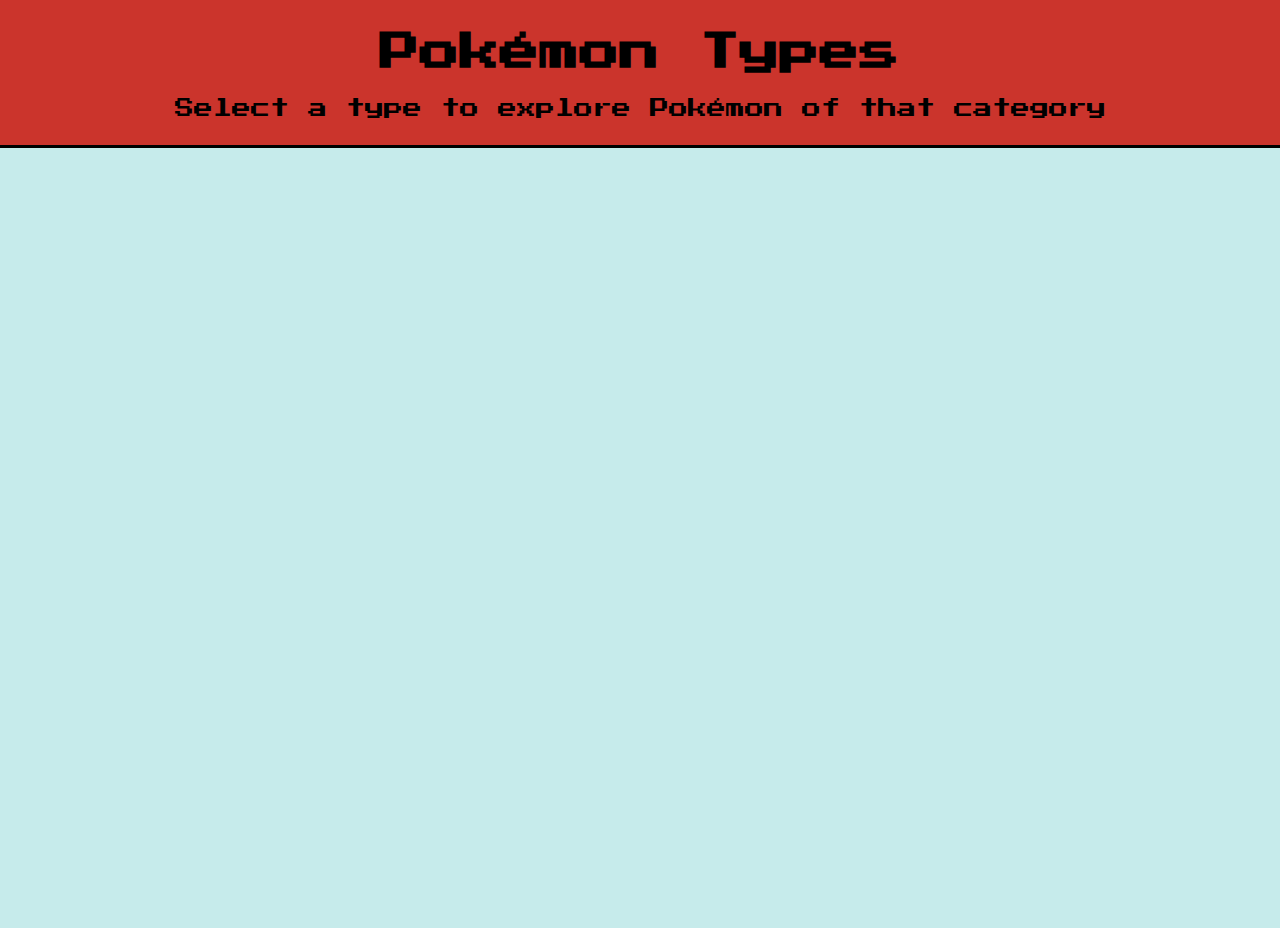
<file: pokimon projeect/index.html>
<!DOCTYPE html>
<html lang="en">
<head>
    <meta charset="UTF-8">
    <meta name="viewport" content="width=device-width, initial-scale=1.0">
    <title>Pokémon by Type</title>
    <link rel="stylesheet" href="styles.css"> 
    <script src="scripts.js" defer></script> 
</head>
<body>
    <header class="header">
        <h1>Pokémon Types</h1>
        <p>Select a type to explore Pokémon of that category</p>
    </header>

    <main class="main-content">
        <div class="pokemon-list"></div>
    </main>

</body>
</html>
</file>
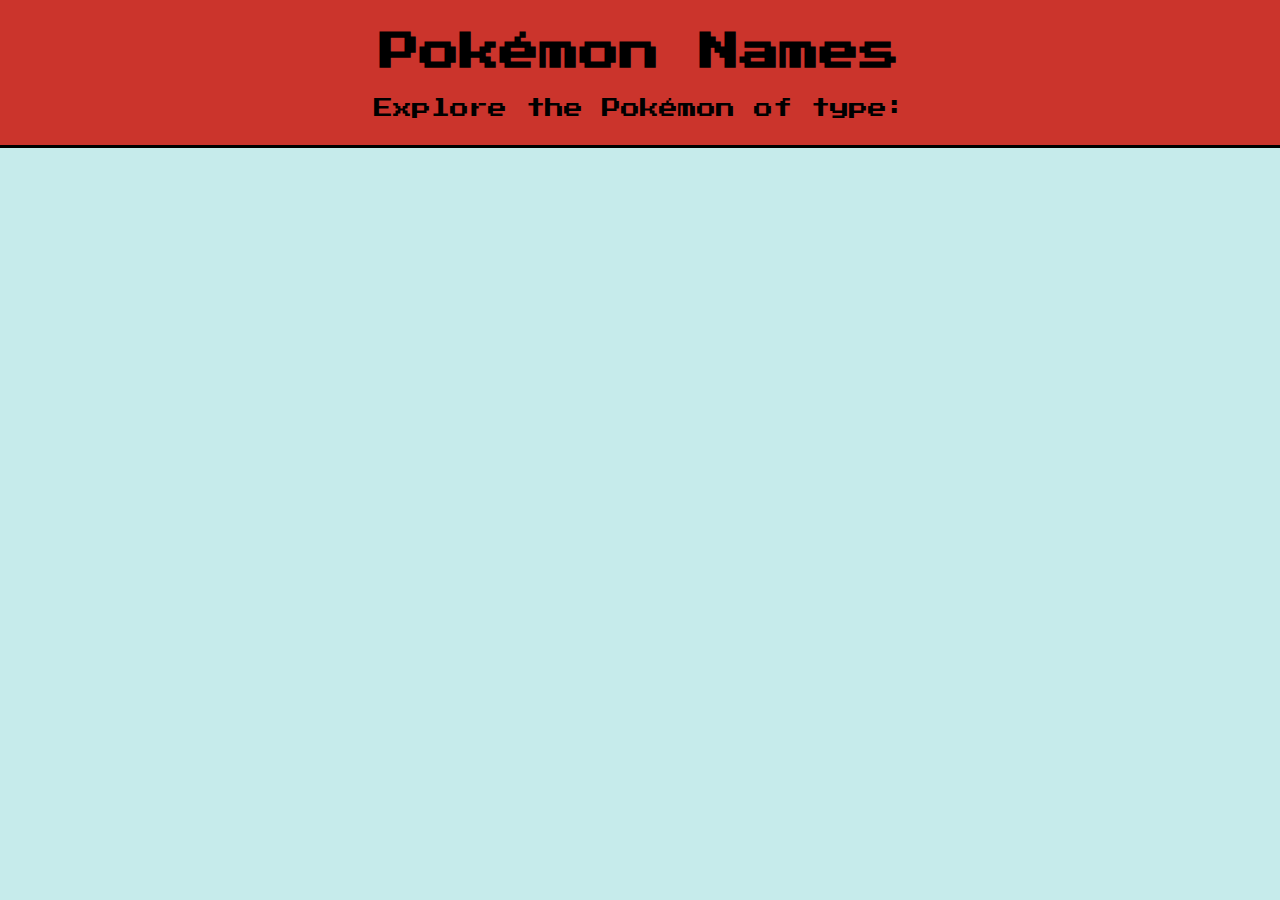
<file: pokimon projeect/index2.html>
<!DOCTYPE html>
<html lang="en">
<head>
    <meta charset="UTF-8">
    <meta name="viewport" content="width=device-width, initial-scale=1.0">
    <link rel="stylesheet" href="style2.css">
    <title>Pokémon Names</title>
</head>
<body>
    <header class="header">
        <h1>Pokémon Names</h1>
        <p>Explore the Pokémon of type: <span id="type-name" class="type-name"></span></p>
    </header>

    <main class="main-content">
        <div class="pokemon-list"></div>
    </main>

   

    <script src="scripts2.js"></script>
</body>
</html>
</file>
<file: pokimon projeect/styles.css>
@import url('https://fonts.googleapis.com/css2?family=Press+Start+2P&display=swap');

* {
    margin: 0;
    padding: 0;
    box-sizing: border-box;
}


body {
    font-family: 'Arial', sans-serif;
    background-color: #c6ebeb;
    color: #333;
    line-height: 1.6;
}


.header {
    text-align: center;
    padding: 20px;
    background-color: #cb342c; 
    color: #000000; 
    border-bottom: 3px solid #000000;
}

.header h1 {
    font-size: 2.5rem;
    margin-bottom: 10px;
    font-family: "Press Start 2P", serif;
}

.header p {
    font-size: 1.2rem;
    font-family: "Press Start 2P", serif;
}


.main-content {
    display: flex;
    justify-content: center;
    align-items: center;
    padding: 20px;
    min-height: calc(100vh - 120px); 
}

.pokemon-list {
    display: grid;
    grid-template-columns: repeat(auto-fit, minmax(120px, 1fr)); 
    gap: 15px;
    max-width: 800px;
    margin: auto;
    padding: 10px;
}


.pokemon-list .btn {
    display: block;
    margin: 10px auto;
    padding: 10px 20px;
    background-color: #af4c4c;
    background-image: url(download.jpg);
    color: rgb(255, 255, 255);
    border: none;
    border-radius: 5px;
    text-align: center;
    cursor: pointer;
    transition:  0.3s;
    width: 150px;
    font-family: "Press Start 2P", serif;
   
    
}

.pokemon-list .btn:hover {
    width: 200px;
    height: 50px;
    color: rgb(247, 247, 86);
}


.pokemon-list {
    display: flex;
    flex-wrap: wrap;
    gap: 10px;
  }
  
  .btn {
    display: flex;
    align-items: center;
    padding: 10px;
    background-color: #f8f8f8;
    border: 1px solid #ccc;
    border-radius: 5px;
    cursor: pointer;
  }
  
  .btn img {
    width: 20px;
    height: 20px;
    margin-right: 8px;
  }
  
  .btn:hover {
    background-color: #e0e0e0;
  }
</file>
<file: pokimon projeect/style2.css>
@import url('https://fonts.googleapis.com/css2?family=Press+Start+2P&display=swap');

* {
    margin: 0;
    padding: 0;
    box-sizing: border-box;
}


body {
    font-family: 'Arial', sans-serif;
    background-color: #c6ebeb; 
    color: #333;
    line-height: 1.6;
}


.header {
    text-align: center;
    padding: 20px;
    background-color: #cb342c; 
    color: #000000; 
    border-bottom: 3px solid #000000;
}

.header h1 {
    font-size: 2.5rem;
    margin-bottom: 10px;
    font-family: "Press Start 2P", serif;
}

.header p {
    font-size: 1.2rem;
    font-family: "Press Start 2P", serif;
}

.type-name {
    font-family: "Press Start 2P", serif;
    color: #d6ec0f; 
}


.main-content {
    padding: 20px;
    display: flex;
    justify-content: center;
    align-items: center;
    flex-wrap: wrap;
    min-height: calc(100vh - 160px); 
    
}

.pokemon-list {
    display: grid;
    grid-template-columns: repeat(auto-fit, minmax(150px, 1fr)); 
    gap: 15px;
    max-width: 900px;
    margin: auto;
}

/* Button Styling */
.pokemon-list .btn {
    padding: 10px;
    font-size: 1rem;
    text-align: center;
    color: #fff;
    background-color: #2a75bb; 
    border: none;
    border-radius: 8px;
    cursor: pointer;
    text-transform: capitalize; 
    transition: transform 0.2s ease, background-color 0.3s ease;
    box-shadow: 0 2px 5px rgba(0, 0, 0, 0.2);
}

.pokemon-list .btn:hover {
    background-color: #ffcb05; 
    color: #2a75bb;
    transform: scale(1.05); 
}


/* Styles for the second page */
.pokemon-list {
    display: flex;
    flex-wrap: wrap;
    gap: 20px;
  }
  
  .pokemon-item {
    width: 150px;
    text-align: center;
    padding: 10px;
    background-color: #f9f9f9;
    border: 1px solid #ddd;
    border-radius: 8px;
    cursor: pointer;
    border: 3px solid #000000;
  }
  
  .pokemon-item img {
    width: 50px;
    height: 50px;
    border-bottom: 3px solid #000000;
  }
  
  .pokemon-item p {
    margin-top: 5px;
    font-family: fantasy;
  }
</file>
